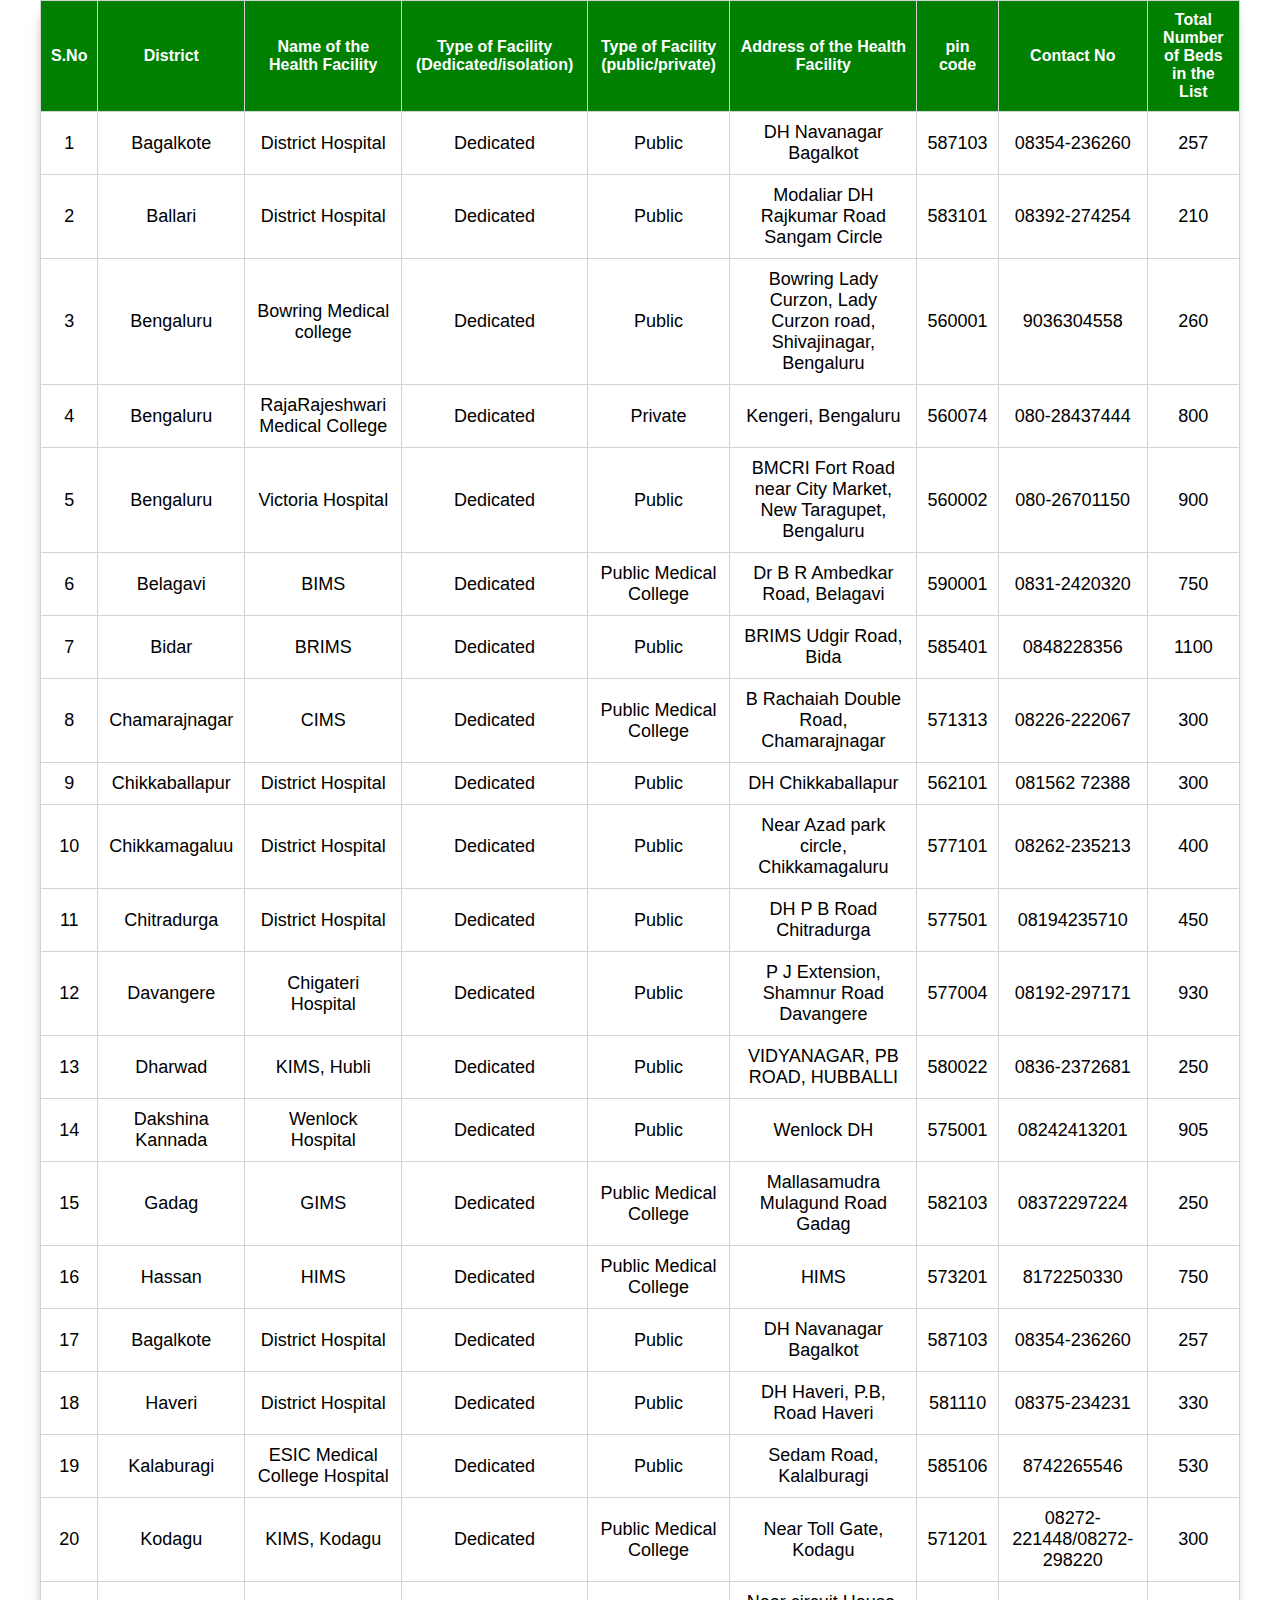
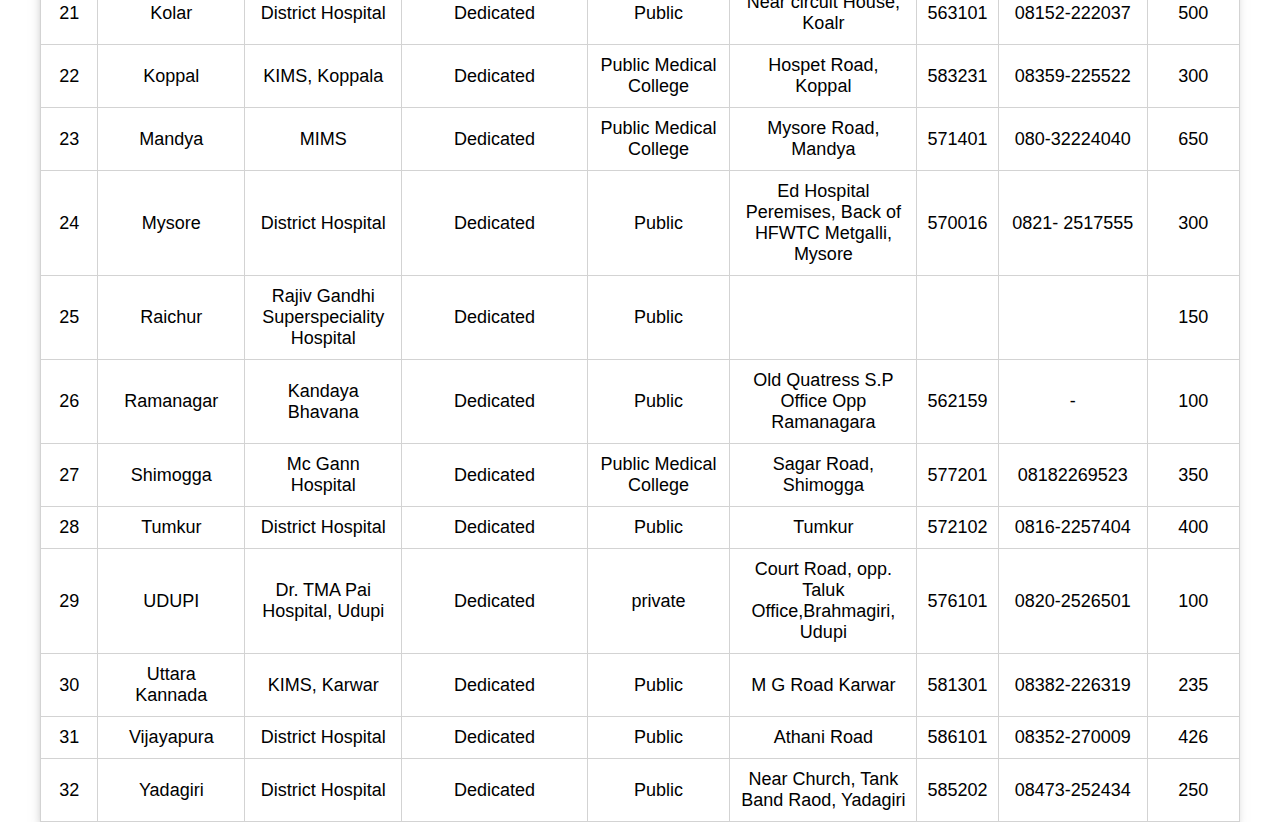
<file: tabledesign.html>
<html>
<head>
<title>table design</title>
<style type = " text/css ">

.mid .aaa{

float:center;
width:25%;

}


</style>
<meta name="viewport" content="width-device-width, initial-scale="1.0">
<link rel="stylesheet" href="css/stylet.css">
</head>
<body>
<div class ="table-container">
		<table>
            <tr>
                 <th>S.No</th>
                 <th>District</th>
                 <th>Name of the Health
                           Facility</th>
                   <th>Type of Facility
                            (Dedicated/isolation)</th>
                     <th>Type of Facility
                                 (public/private)</th>
                        <th>Address of the Health Facility</th>
                         <th>pin code</th>
                         <th>Contact No</th>
                           <th>Total Number of 
                                     Beds in the List</th>
                         </tr>
                   
                                   <tr>
                                            <td>1</td>
                                             <td>Bagalkote</td>
                                              <td>District Hospital</td>
                                              <td>Dedicated</td>
                                              <td>Public</td>
                                               <td>DH Navanagar Bagalkot</td>
                                                <td>587103</td>
                                                 <td>08354-236260</td>
                                                 <td>257</td>
                                            </tr>
                          <tr>
                                            <td>2</td>
                                             <td>Ballari</td>
                                              <td>District Hospital</td>
                                              <td>Dedicated</td>
                                              <td>Public</td>
                                               <td>Modaliar DH
                                                        Rajkumar Road Sangam Circle</td>
                                                <td>583101</td>
                                                 <td>08392-274254</td>
                                                 <td>210</td>
                                            </tr>
<tr>
                                            <td>3</td>
                                             <td>Bengaluru</td>
                                              <td>Bowring Medical college</td>
                                              <td>Dedicated</td>
                                              <td>Public</td>
                                               <td>Bowring Lady Curzon, Lady
                                                        Curzon road, Shivajinagar, Bengaluru</td>
                                                <td>560001</td>
                                                 <td>9036304558</td>
                                                 <td>260</td>
                                            </tr>
<tr>
                                            <td>4</td>
                                             <td>Bengaluru</td>
                                              <td>RajaRajeshwari Medical College </td>
                                              <td>Dedicated</td>
                                              <td>Private</td>
                                               <td>Kengeri, Bengaluru </td>
                                                <td>560074</td>
                                                 <td>080-28437444</td>
                                                 <td>800</td>
                                            </tr>
<tr>
                                            <td>5</td>
                                             <td>Bengaluru</td>			
                                              <td>Victoria Hospital</td>
                                              <td>Dedicated</td>
                                              <td>Public</td>
                                               <td>BMCRI Fort Road near City Market, New Taragupet, Bengaluru  </td>
                                                <td>560002</td>
                                                 <td>080-26701150</td>
                                                 <td>900</td>
                                            </tr>
<tr>
                                            <td>6</td>
                                             <td>Belagavi</td>
                                              <td>BIMS</td>
                                              <td>Dedicated</td>
                                              <td>Public Medical College </td>
                                               <td>Dr B R Ambedkar Road, Belagavi</td>
                                                <td>590001</td>
                                                 <td>0831-2420320</td>
                                                 <td>750</td>
                                            </tr>
<tr>
                                            <td>7</td>
                                             <td>Bidar</td>
                                              <td>BRIMS</td>
                                              <td>Dedicated</td>
                                              <td>Public</td>
                                               <td>BRIMS Udgir Road, Bida</td>
                                                <td>585401</td>
                                                 <td>0848228356</td>
                                                 <td>1100</td>
                                            </tr>

<tr>
                                            <td>8</td>
                                             <td>Chamarajnagar</td>
                                              <td>CIMS</td>
                                              <td>Dedicated</td>
                                              <td>Public Medical College </td>
                                               <td>B Rachaiah Double Road, Chamarajnagar</td>
                                                <td>571313</td>
                                                 <td>08226-222067</td>
                                                 <td>300</td>
                                            </tr>
<tr>
                                            <td>9</td>
                                             <td>Chikkaballapur</td>
                                              <td>District Hospital</td>
                                              <td>Dedicated</td>
                                              <td>Public</td>
                                               <td>DH Chikkaballapur</td>
                                                <td>562101</td>
                                                 <td>081562 72388</td>
                                                 <td>300</td>
                                            </tr>
<tr>
                                            <td>10</td>
                                             <td>Chikkamagaluu</td>
                                              <td>District Hospital</td>
                                              <td>Dedicated</td>
                                              <td>Public</td>
                                               <td>Near Azad park circle, Chikkamagaluru</td>
                                                <td>577101</td>
                                                 <td>08262-235213</td>
                                                 <td>400</td>
                                            </tr>
<tr>
                                            <td>11</td>
                                             <td>Chitradurga</td>
                                              <td>District Hospital</td>
                                              <td>Dedicated</td>
                                              <td>Public</td>
                                               <td>DH P B Road Chitradurga</td>
                                                <td>577501</td>
                                                 <td>08194235710</td>
                                                 <td>450</td>
                                            </tr>
<tr>
                                            <td>12</td>
                                             <td>Davangere</td>
                                              <td>Chigateri Hospital</td>
                                              <td>Dedicated</td>
                                              <td>Public</td>
                                               <td>P J Extension, Shamnur Road Davangere </td>
                                                <td>577004</td>
                                                 <td>08192-297171</td>
                                                 <td>930</td>
                                            </tr>
<tr>
                                            <td>13</td>
                                             <td>Dharwad</td>
                                              <td>KIMS, Hubli</td>
                                              <td>Dedicated</td>
                                              <td>Public</td>
                                               <td>VIDYANAGAR, PB ROAD, HUBBALLI</td>
                                                <td>580022</td>
                                                 <td>0836-2372681</td>
                                                 <td>250</td>
                                            </tr>
<tr>
                                            <td>14</td>
                                             <td>Dakshina Kannada</td>
                                              <td>Wenlock Hospital</td>
                                              <td>Dedicated</td>
                                              <td>Public</td>
                                               <td>Wenlock DH</td>
                                                <td>575001	</td>
                                                 <td>08242413201</td>
                                                 <td>905</td>
                                            </tr>
<tr>
                                            <td>15</td>
                                             <td>Gadag</td>
                                              <td>GIMS</td>
                                              <td>Dedicated</td>
                                              <td>Public Medical College </td>
                                               <td>Mallasamudra Mulagund Road Gadag </td>
                                                <td>582103</td>
                                                 <td>08372297224</td>
                                                 <td>250</td>
                                            </tr>
<tr>
                                            <td>16</td>
                                             <td>Hassan</td>
                                              <td>HIMS</td>
                                              <td>Dedicated</td>
                                              <td>Public Medical College </td>
                                               <td>HIMS</td>
                                                <td>573201</td>
                                                 <td>8172250330</td>
                                                 <td>750</td>
                                            </tr>
<tr>
                                            <td>17</td>
                                             <td>Bagalkote</td>
                                              <td>District Hospital</td>
                                              <td>Dedicated</td>
                                              <td>Public</td>
                                               <td>DH Navanagar Bagalkot</td>
                                                <td>587103</td>
                                                 <td>08354-236260</td>
                                                 <td>257</td>
                                            </tr>
<tr>
                                            <td>18</td>
                                             <td>Haveri</td>
                                              <td>District Hospital</td>
                                              <td>Dedicated</td>
                                              <td>Public</td>
                                               <td>DH Haveri, P.B, Road Haveri</td>
                                                <td>581110</td>
                                                 <td>08375-234231</td>
                                                 <td>330</td>
                                            </tr>
<tr>
                                            <td>19</td>
                                             <td>Kalaburagi</td>
                                              <td>ESIC Medical College  Hospital</td>
                                              <td>Dedicated</td>
                                              <td>Public</td>
                                               <td>Sedam Road, Kalalburagi</td>
                                                <td>585106	</td>
                                                 <td>8742265546</td>
                                                 <td>530</td>
                                            </tr>
<tr>
                                            <td>20</td>
                                             <td>Kodagu</td>
                                              <td>KIMS, Kodagu</td>
                                              <td>Dedicated</td>
                                              <td>Public Medical College</td>
                                               <td>Near Toll Gate, Kodagu</td>
                                                <td>571201</td>
                                                 <td>08272-221448/08272-298220</td>
                                                 <td>300</td>
                                            </tr>
<tr>
                                            <td>21</td>
                                             <td>Kolar</td>
                                              <td>District Hospital</td>
                                              <td>Dedicated</td>
                                              <td>Public</td>
                                               <td>Near circuit House, Koalr</td>
                                                <td>563101</td>
                                                 <td>08152-222037</td>
                                                 <td>500</td>
                                            </tr>
<tr>
                                            <td>22</td>
                                             <td>Koppal</td>
                                              <td>KIMS, Koppala</td>
                                              <td>Dedicated</td>
                                              <td>Public Medical College </td>
                                               <td>Hospet Road, Koppal</td>
                                                <td>583231	</td>
                                                 <td>08359-225522</td>
                                                 <td>300</td>
                                            </tr>
<tr>
                                            <td>23</td>
                                             <td>Mandya</td>
                                              <td>MIMS</td>
                                              <td>Dedicated</td>
                                              <td>Public Medical College</td>
                                               <td>Mysore Road, Mandya </td>
                                                <td>571401</td>
                                                 <td>080-32224040</td>
                                                 <td>650</td>
                                            </tr>
<tr>
                                            <td>24</td>
                                             <td>Mysore</td>
                                              <td>District Hospital</td>
                                              <td>Dedicated</td>
                                              <td>Public</td>
                                               <td>Ed Hospital Peremises, Back of HFWTC Metgalli, Mysore </td>
                                                <td>570016</td>
                                                 <td>0821- 2517555</td>
                                                 <td>300</td>
                                            </tr>
<tr>
                                            <td>25</td>
                                             <td>Raichur</td>
                                              <td>Rajiv Gandhi Superspeciality Hospital</td>
                                              <td>Dedicated</td>
                                              <td>Public</td>
                                               <td></td>
                                                <td></td>
                                                 <td></td>
                                                 <td>150</td>
                                            </tr>
<tr>
                                            <td>26</td>
                                             <td>Ramanagar</td>
                                              <td> Kandaya  Bhavana</td>
                                              <td>Dedicated</td>
                                              <td>Public</td>
                                               <td>Old Quatress  S.P Office Opp  Ramanagara</td>
                                                <td>562159</td>
                                                 <td>-</td>
                                                 <td>100</td>
                                            </tr>
<tr>
                                            <td>27</td>
                                             <td>Shimogga</td>
                                              <td>Mc Gann Hospital</td>
                                              <td>Dedicated</td>
                                              <td>Public Medical College</td>
                                               <td>Sagar Road, Shimogga  </td>
                                                <td>577201</td>
                                                 <td>08182269523</td>
                                                 <td>350</td>
                                            </tr>
<tr>
                                            <td>28</td>
                                             <td>Tumkur</td>
                                              <td>District Hospital</td>
                                              <td>Dedicated</td>
                                              <td>Public</td>
                                               <td>Tumkur</td>
                                                <td>572102</td>
                                                 <td>0816-2257404</td>
                                                 <td>400</td>
                                            </tr>
<tr>
                                            <td>29</td>
                                             <td>UDUPI</td>
                                              <td>Dr. TMA Pai Hospital, Udupi</td>
                                              <td>Dedicated</td>
                                              <td>private</td>
                                               <td> Court Road, opp. Taluk Office,Brahmagiri, Udupi </td>
                                                <td>576101</td>
                                                 <td>0820-2526501</td>
                                                 <td>100</td>
                                            </tr>
		<tr>
                                            <td>30</td>
                                             <td>Uttara Kannada</td>
                                              <td>KIMS, Karwar</td>
                                              <td>Dedicated</td>
                                              <td>Public</td>
                                               <td>M G Road Karwar</td>
                                                <td>581301</td>
                                                 <td>08382-226319</td>
                                                 <td>235</td>
                                            </tr>
		<tr>
                                            <td>31</td>
                                             <td>Vijayapura</td>
                                              <td>District Hospital</td>
                                              <td>Dedicated</td>
                                              <td>Public</td>
                                               <td>Athani Road </td>
                                                <td>586101</td>
                                                 <td>08352-270009</td>
                                                 <td>426</td>
                                            </tr>
		<tr>
                                            <td>32</td>
                                             <td>Yadagiri</td>
                                              <td>District Hospital</td>
                                              <td>Dedicated</td>
                                              <td>Public</td>
                                               <td>Near Church, Tank Band Raod, Yadagiri</td>
                                                <td>585202</td>
                                                 <td>08473-252434</td>
                                                 <td>250</td>
                                            </tr>
	</table>
</div>
</body>
</html>
</file>
<file: css/stylet.css>
*{
         margin: 0;
         padding: 0;
         font-family: arial;
         box-sizing: border-box;
}
body{
            height: 100vh;
            display: grid;
             place-items: center;
 }

table{
               width: 1200px;
                 box-shadow: -1px 12px 12px -6px rgba(0,0,0,0.5);
}

table, td, th{
                      padding: 10px;
                      border: 1px solid lightgray;
                       border-collapse: collapse;
                         text-align: center;
}

td{
        font-size: 18px;
}
th{
            background-color: Green;
             color: white;
}
tr: nth-child(odd){
                                 background-color: lightgray;
}
</file>
